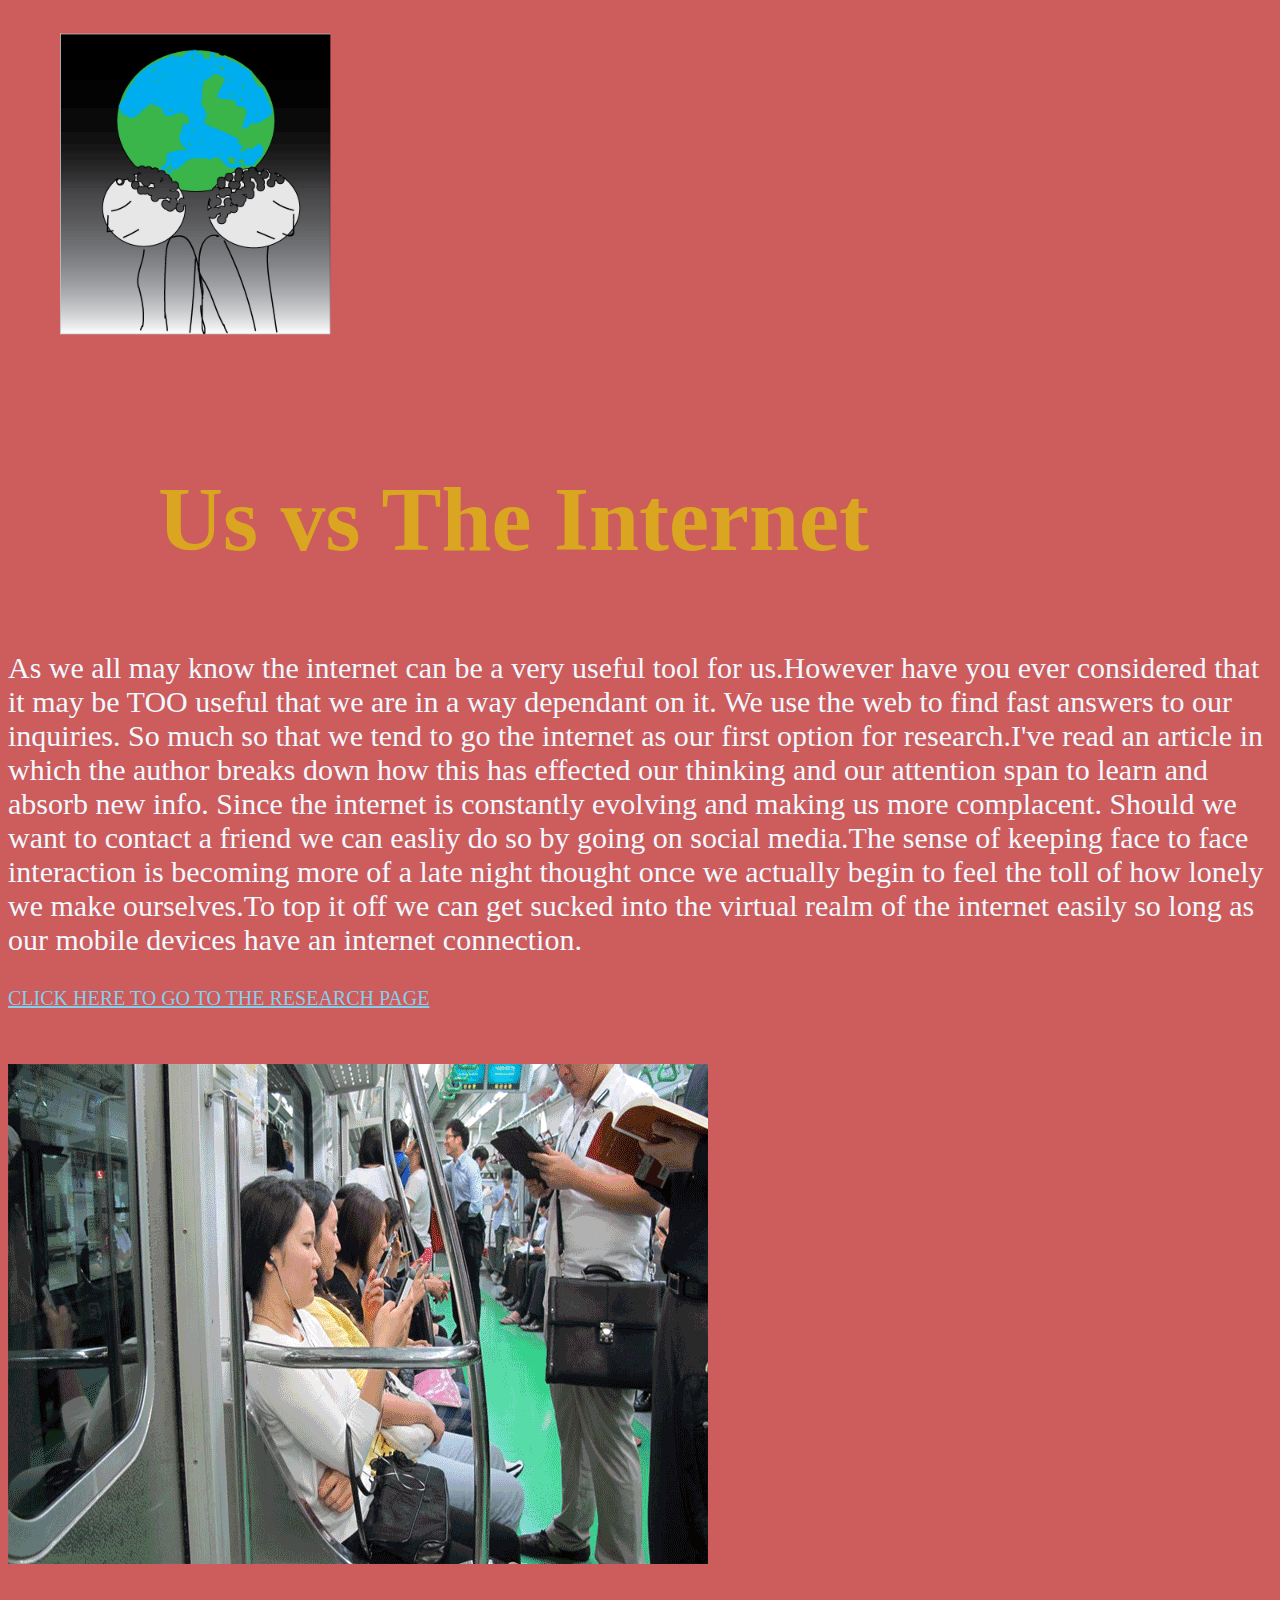
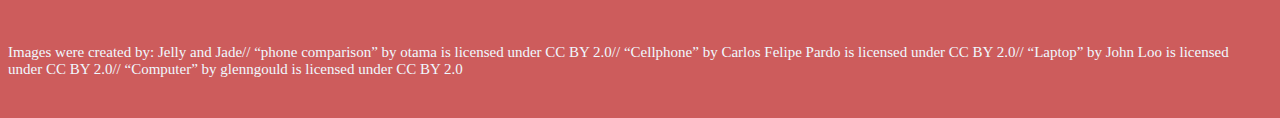
<file: index.html>
<html>
    <head>
        <title>Angelica's Final</title>
           <link href="styles.css" rel="stylesheet" type="text/css"> 
        <img src="logo.gif"alt="logo of the Net VS us"width="400px"/>
    </head>
    <body>
        <h1>Us vs The Internet</h1>
        <p>As we all may know the internet can be a very useful tool for us.However have you ever considered that it may be TOO useful that we are in a way dependant on it. We use the web to find fast answers to our inquiries. So much so that we tend to go the internet as our first option for research.I've read an article in which the author breaks down how this has effected our thinking and our attention span to learn and absorb new info. Since the internet is constantly evolving and making us more complacent. Should we want to contact a friend we can easliy do so by going on social media.The sense of keeping face to face interaction is becoming more of a late night thought once we actually begin to feel the toll of how lonely we make ourselves.To top it off we can get sucked into the virtual realm of the internet easily so long as our mobile devices have an internet connection.</p>
        <a href="research.html">CLICK HERE TO GO TO THE RESEARCH PAGE</a>
        <br>
        <br>
        <br>
        <br>
        <img src="gif.gif" alt= "gif of people using theier devices/multiple devices" width="700px"/>
        <p class="attribution">Images were created by: 
            Jelly and Jade//
            “phone comparison” by otama is licensed under CC BY 2.0//
            “Cellphone” by Carlos Felipe Pardo is licensed under CC BY 2.0//
            “Laptop” by John Loo is licensed under CC BY 2.0//
            “Computer” by glenngould is licensed under CC BY 2.0</p>
    </body>
</html>
</file>
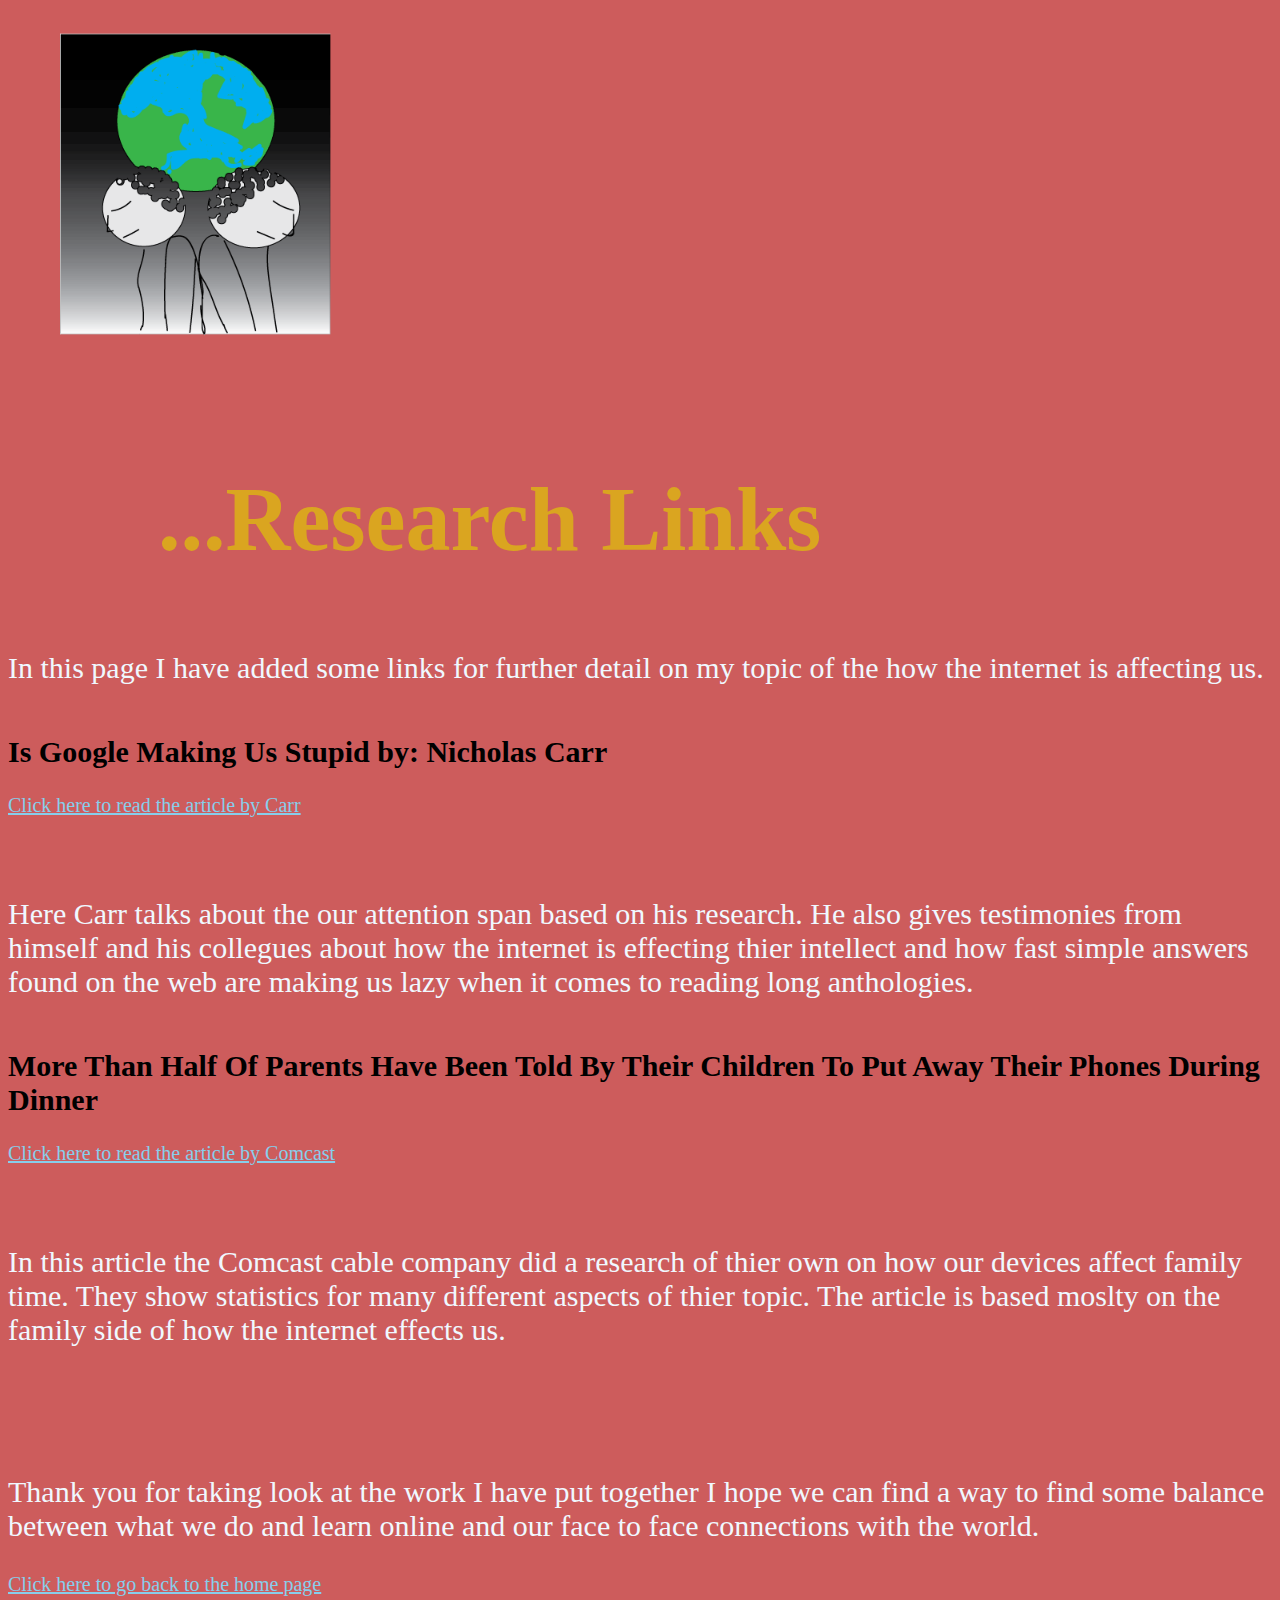
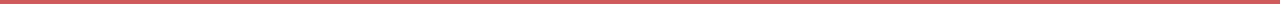
<file: research.html>
<html>
    <head>
        <title>Angelica's Final</title>
           <link href="styles.css" rel="stylesheet" type="text/css"> 
        <img src="logo.gif"alt="logo of the Net VS us"width="400px"/>
    </head>
    <body>
        <h1>...Research Links</h1>
        <p>In this page I have added some links for further detail on my topic of the how the internet is affecting us.</p>
        <h2>Is Google Making Us Stupid by: Nicholas Carr</h2>
        <a href="https://www.theatlantic.com/magazine/archive/2008/07/is-google-making-us-stupid/306868/">Click here to read the article by Carr</a>
        <p>Here Carr talks about the our attention span based on his research. He also gives testimonies from himself and his collegues about how the internet is effecting thier intellect and how fast simple answers found on the web are making us lazy when it comes to reading long anthologies.</p>
        <h2>More Than Half Of Parents Have Been Told By Their Children To Put Away Their Phones During Dinner</h2>
        <a href="https://corporate.comcast.com/news-information/news-feed/pause-device-most-popular-home-wi-fi-control-feature-xfi">Click here to read the article by Comcast</a>
        <p>In this article the Comcast cable company did a research of thier own on how our devices affect family time. They show statistics for many different aspects of thier topic. The article is based moslty on the family side of how the internet effects us.</p>
        <br>
        <p>Thank you for taking look at the work I have put together I hope we can find a way to find some balance between what we do and learn online and our face to face connections with the world.</p>
        <a href="index.html">Click here to go back to the home page</a>
    </body>
</file>
<file: styles.css>
h1{color:#daa520;margin-bottom:20px;font-size:90px;margin-left: 150px}
p{font-size: 30; color: aliceblue;margin-top: 80px}
p.attribution{font-size: 15;margin-bottom: 40px}
html{background-color: indianred;}
a{font-size: 15;margin-bottom: 30px;color:skyblue; font-size: 20}
h2{font-size: 30;color:black;margin-top:50}
</file>
